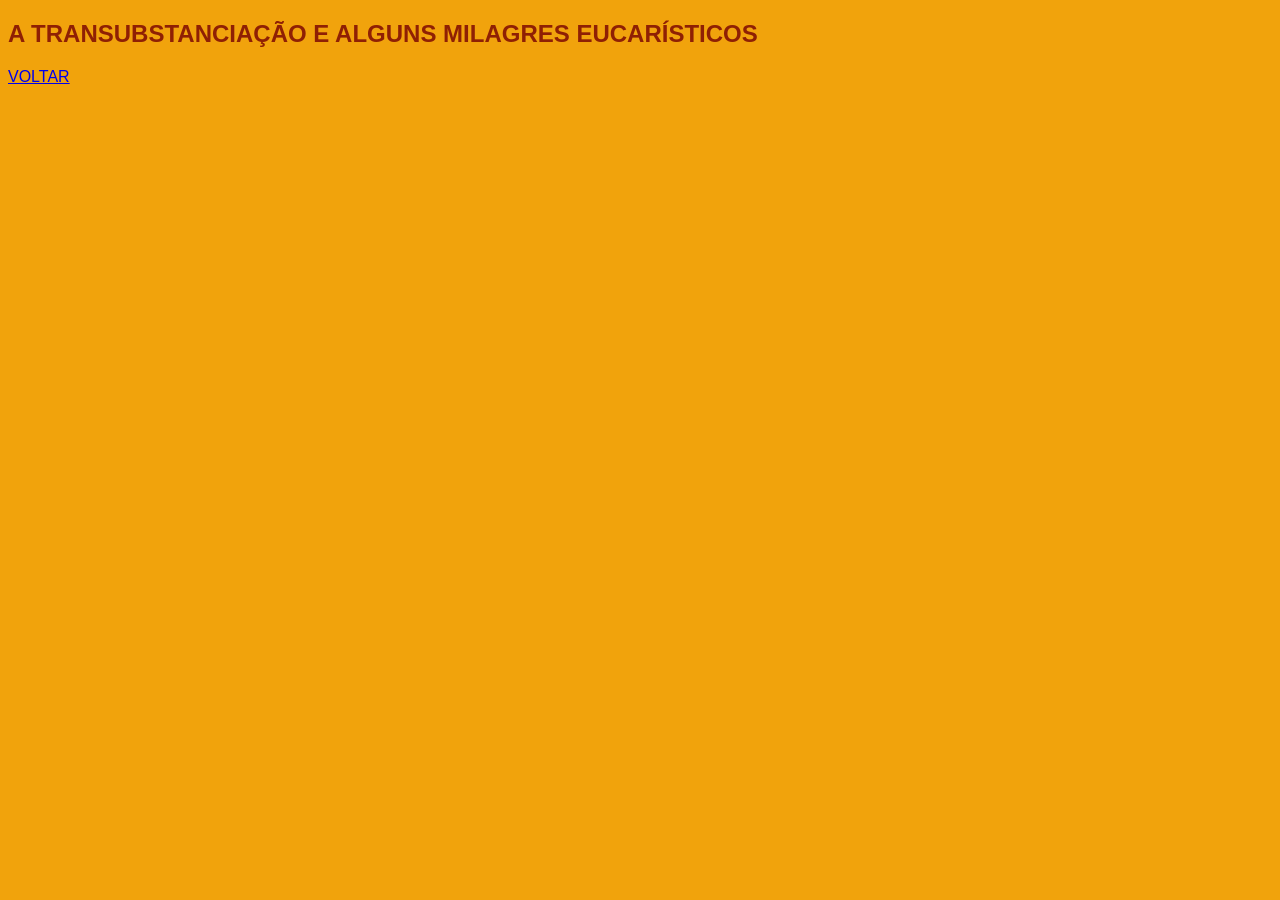
<file: milagtrnbs.html>
<!DOCTYPE html>
<html lang="en">
<head>
    <meta charset="UTF-8">
    <meta name="viewport" content="width=device-width, initial-scale=1.0">
    <title>Document</title>
    <link rel="stylesheet" href="style.css">
</head>
<body>
    <div>
        <h2>A TRANSUBSTANCIAÇÃO E ALGUNS MILAGRES EUCARÍSTICOS</h2>

        <a href="index.html">VOLTAR</a>
    </div>
</body>
</html>
</file>
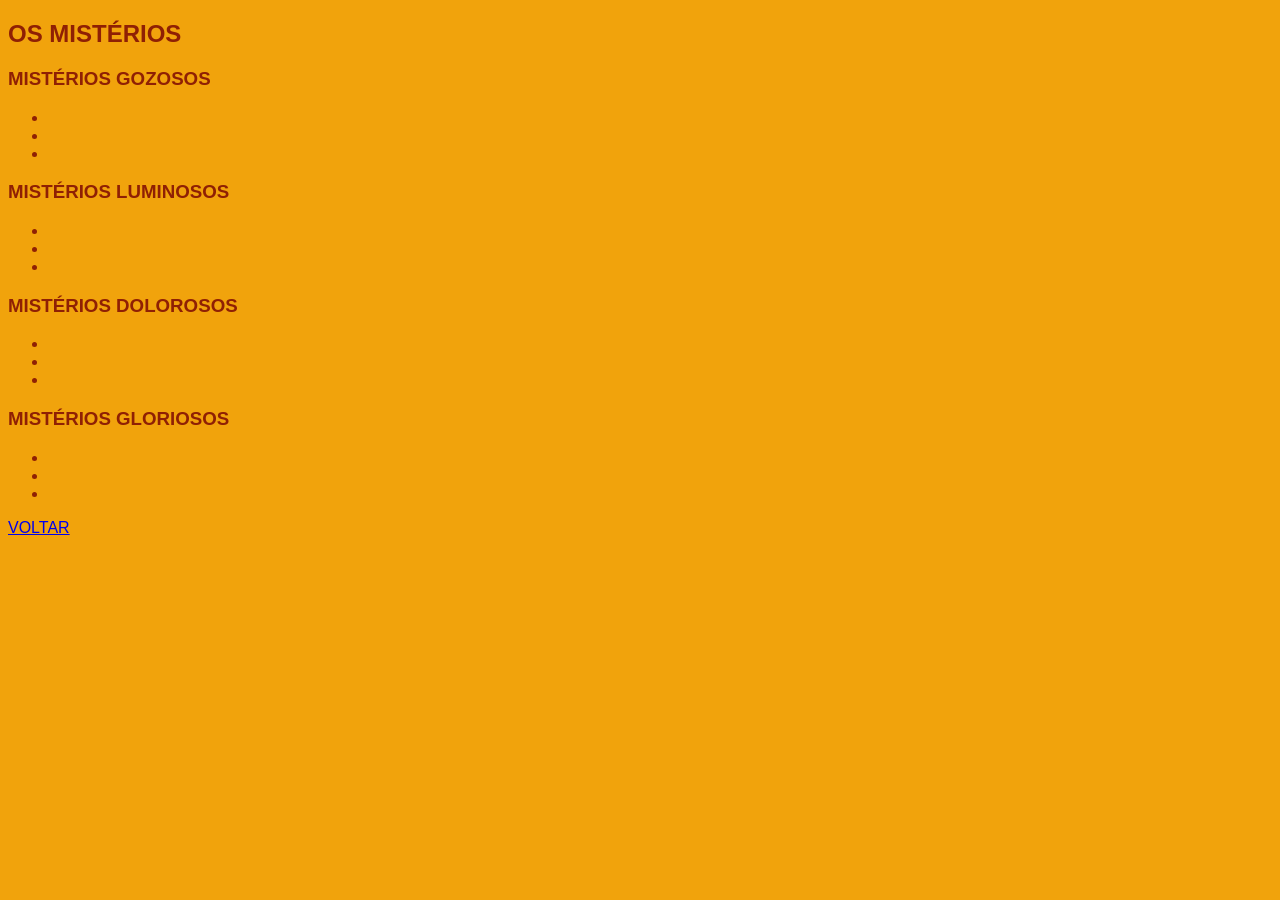
<file: misterios.html>
<!DOCTYPE html>
<html lang="en">
<head>
    <meta charset="UTF-8">
    <meta name="viewport" content="width=device-width, initial-scale=1.0">
    <title>Document</title>
    <link rel="stylesheet" href="style.css">
</head>
<body>
    <div>
        <h2>OS MISTÉRIOS</h2>
        <h3>MISTÉRIOS GOZOSOS</h3>

        <p></p>
        <ul>
            <li></li>
            <li></li>
            <li></li>
        </ul>
        <h3>MISTÉRIOS LUMINOSOS</h3>

        <p></p>
        <ul>
            <li></li>
            <li></li>
            <li></li>
        </ul>

        <h3>MISTÉRIOS DOLOROSOS</h3>

        <p></p>
        <ul>
            <li></li>
            <li></li>
            <li></li>
        </ul>

        <h3>MISTÉRIOS GLORIOSOS</h3>

        <p></p>
        <ul>
            <li></li>
            <li></li>
            <li></li>
        </ul>

        <a href="index.html">VOLTAR</a>
    </div>
</body>
</html>
</file>
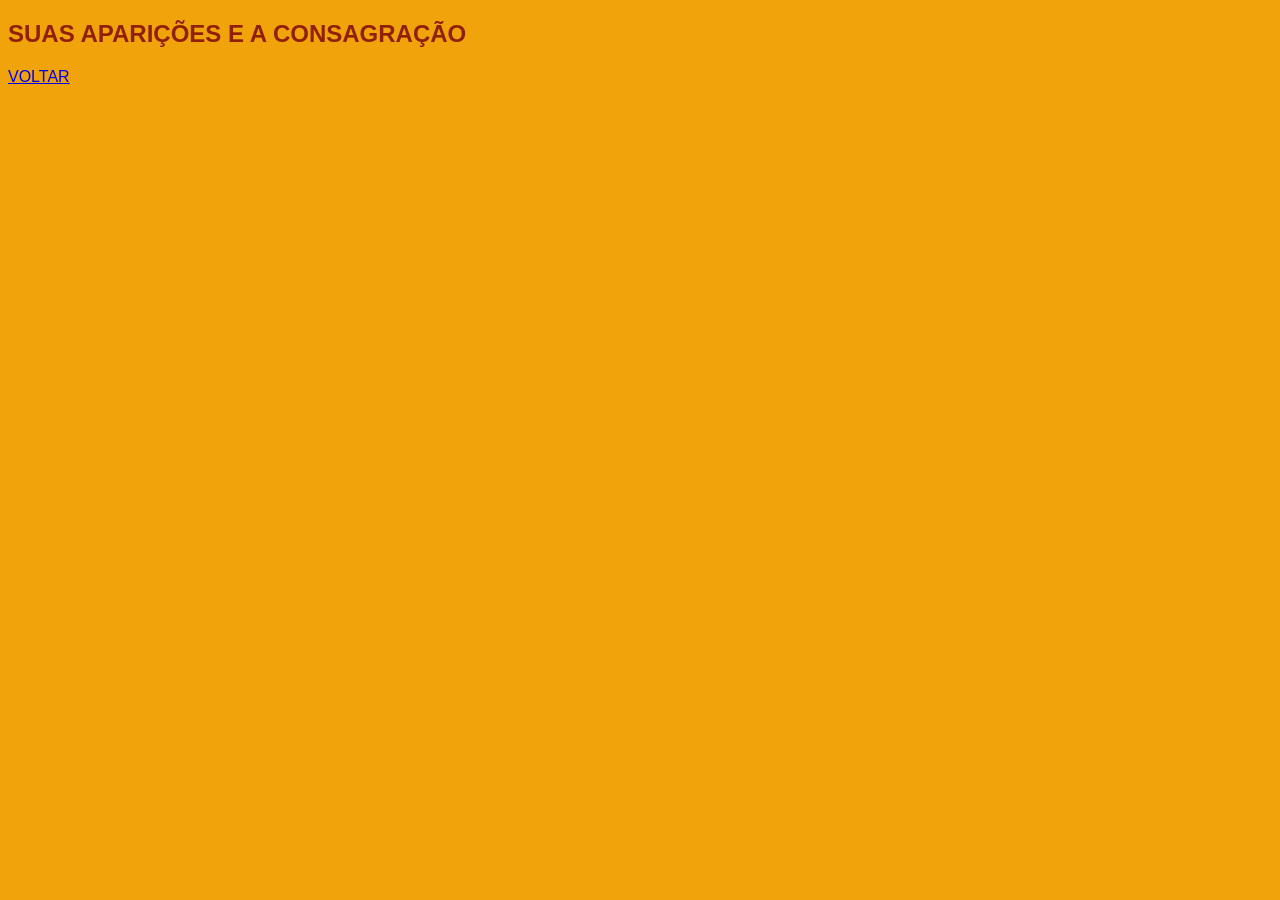
<file: ns.html>
<!DOCTYPE html>
<html lang="en">
<head>
    <meta charset="UTF-8">
    <meta name="viewport" content="width=device-width, initial-scale=1.0">
    <title>Document</title>
    <link rel="stylesheet" href="style.css">
</head>
<body>
    <div>
        <h2>SUAS APARIÇÕES E A CONSAGRAÇÃO</h2>

        <a href="index.html">VOLTAR</a>
    </div>
</body>
</html>
</file>
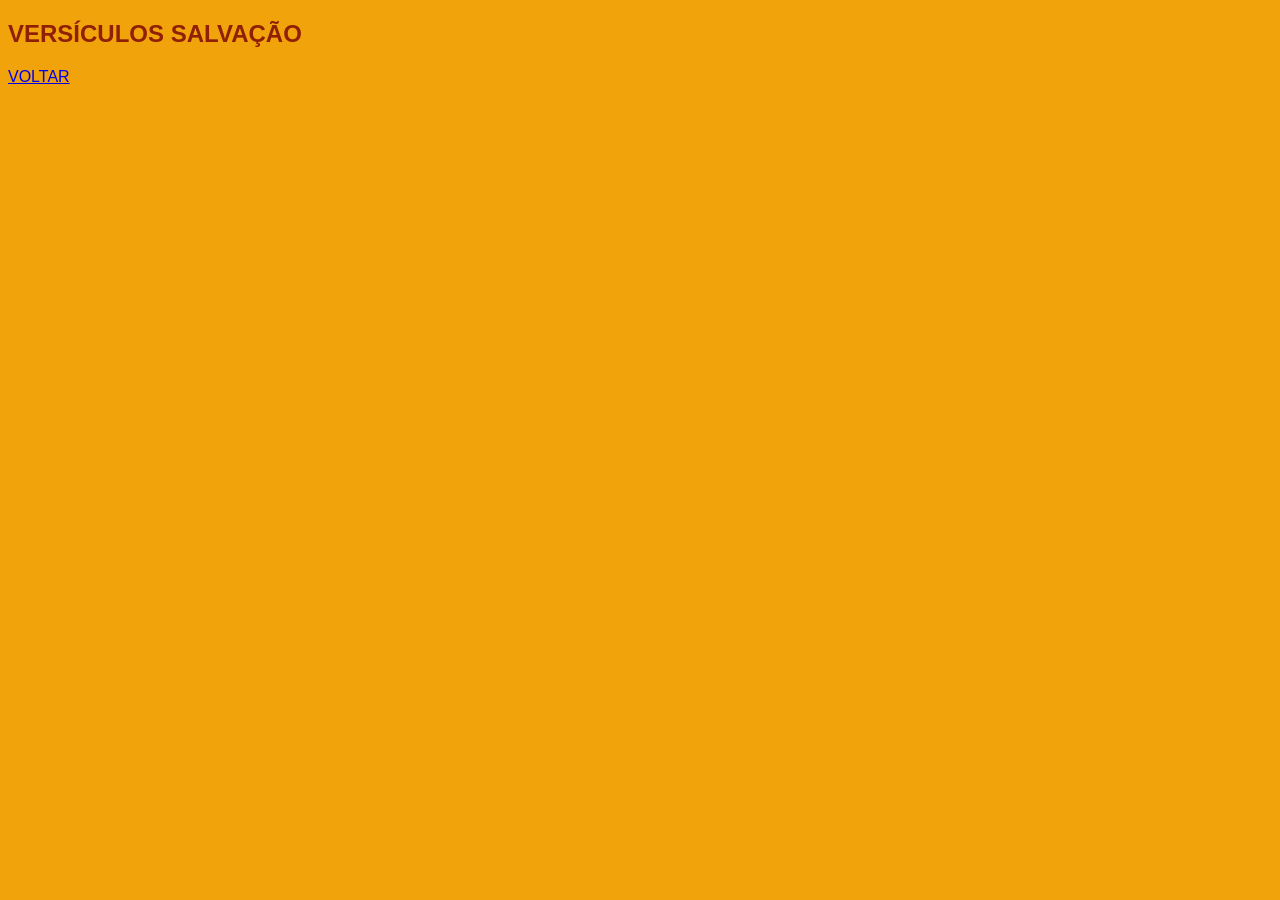
<file: verscl.html>
<!DOCTYPE html>
<html lang="en">
<head>
    <meta charset="UTF-8">
    <meta name="viewport" content="width=device-width, initial-scale=1.0">
    <title>Document</title>
    <link rel="stylesheet" href="style.css">
</head>
<body>
    <h2>VERSÍCULOS SALVAÇÃO</h2>

    <a href="index.html">VOLTAR</a>
</body>
</html>
</file>
<file: style.css>
body{
    background-color: #f1a30c;
    color: #8f2004;
    font-family:Verdana, Geneva, Tahoma, sans-serif;

}
</file>
